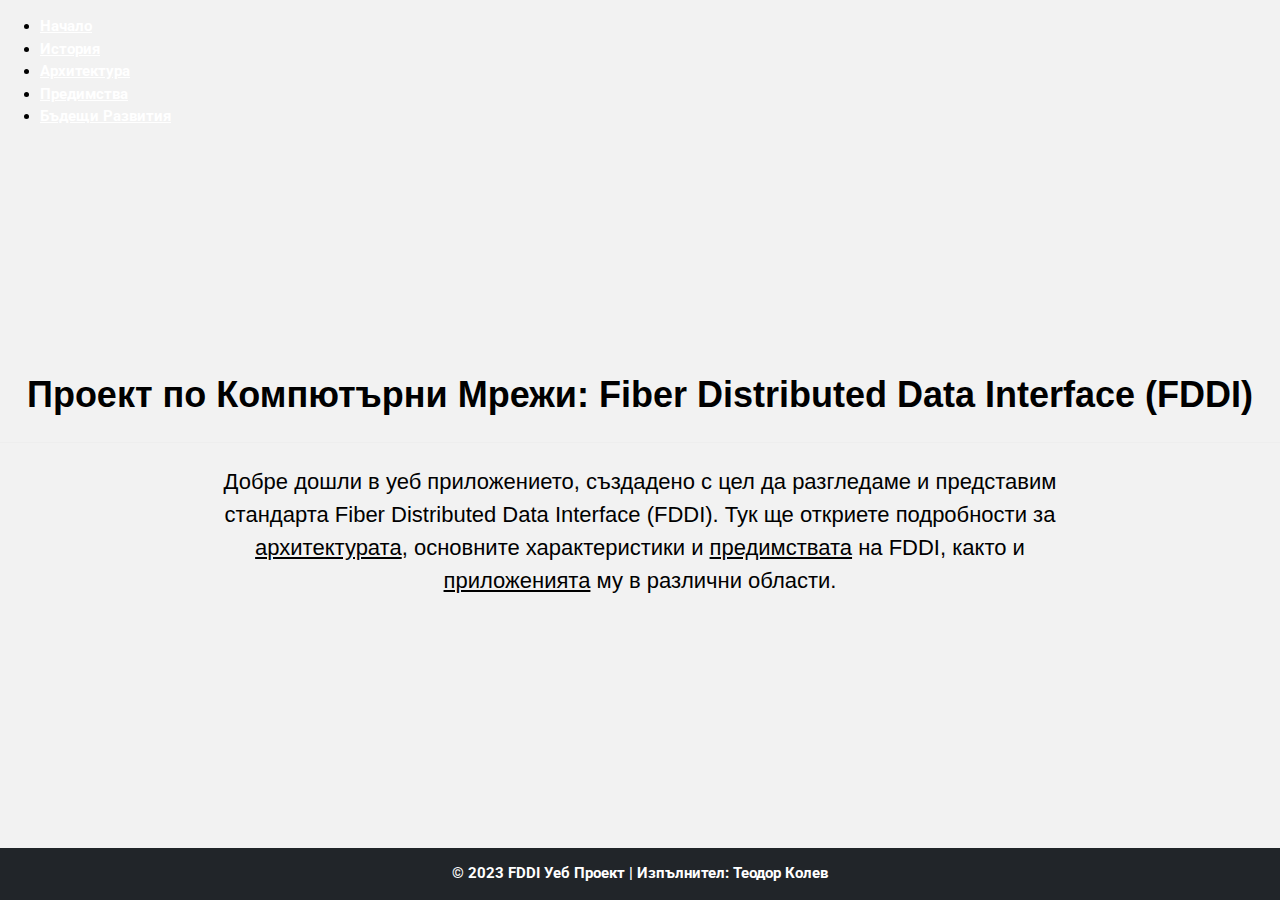
<file: index.html>
<!DOCTYPE html>
<html lang="en">

<head>
    <meta charset="UTF-8">
    <meta name="viewport" content="width=device-width, initial-scale=1.0">
    <title>FDDI - Fiber Distributed Data Interface</title>

    <link rel="stylesheet" href="mainstyles.css">
    <link rel="stylesheet" href="index.css">
    <link rel="stylesheet" href="animate.css">
    <link href="https://cdn.jsdelivr.net/npm/bootstrap@5.0.2/dist/css/bootstrap.min.css" rel="stylesheet"
        integrity="sha384-EVSTQN3/azprG1Anm3QDgpJLIm9Nao0Yz1ztcQTwFspd3yD65VohhpuuCOmLASjC" crossorigin="anonymous">
    <link rel="preconnect" href="https://fonts.googleapis.com">
    <link rel="preconnect" href="https://fonts.gstatic.com" crossorigin>
    <link
        href="https://fonts.googleapis.com/css2?family=Roboto:ital,wght@0,100;0,300;0,400;0,500;0,700;0,900;1,100;1,300;1,400;1,500;1,700;1,900&display=swap"
        rel="stylesheet">
    <link rel="stylesheet" href="https://www.w3schools.com/w3css/4/w3.css">
</head>

<body>
    <nav class="navbar navbar-expand-lg navbar-light bg-dark">
        <div class="container-fluid">
            <div class="collapse navbar-collapse" id="navbarNav">
                <ul class="navbar-nav">
                    <li class="nav-item">
                        <a class="nav-link active" aria-current="page" href="/index.html">Начало</a>
                    </li>
                    <li class="nav-item">
                        <a class="nav-link" href="/history.html">История </a>
                    </li>
                    <li class="nav-item">
                        <a class="nav-link" href="/architecture.html">Архитектура </a>
                    </li>
                    <li class="nav-item">
                        <a class="nav-link" href="/features.html">Предимства </a>
                    </li>
                    <li class="nav-item">
                        <a class="nav-link" href="/applications.html">Бъдещи Развития</a>
                    </li>
                </ul>
            </div>
        </div>
    </nav>
    <div class="main-container w3-center w3-animate-top">
        <header>
            <h1>Проект по Компютърни Мрежи: Fiber Distributed Data Interface (FDDI)</h1>
        </header>
        <hr>
        <section class="welcome-text">
            <p>Добре дошли в уеб приложението, създадено с цел да разгледаме и представим стандарта Fiber Distributed
                Data
                Interface (FDDI). Тук ще откриете подробности за <a href="/architecture.html">архитектурата</a>,
                основните
                характеристики
                и
                <a href="/features.html">предимствата</a>
                на
                FDDI, както и <a href="/applications.html">приложенията</a> му в различни области.
            </p>
        </section>
    </div>
    <footer>
        <p>&copy; 2023 FDDI Уеб Проект | Изпълнител: Теодор Колев</p>
    </footer>
    <script src="https://cdn.jsdelivr.net/npm/@popperjs/core@2.9.2/dist/umd/popper.min.js"
        integrity="sha384-IQsoLXl5PILFhosVNubq5LC7Qb9DXgDA9i+tQ8Zj3iwWAwPtgFTxbJ8NT4GN1R8p"
        crossorigin="anonymous"></script>
    <script src="https://cdn.jsdelivr.net/npm/bootstrap@5.0.2/dist/js/bootstrap.min.js"
        integrity="sha384-cVKIPhGWiC2Al4u+LWgxfKTRIcfu0JTxR+EQDz/bgldoEyl4H0zUF0QKbrJ0EcQF"
        crossorigin="anonymous"></script>
</body>

</html>
</file>
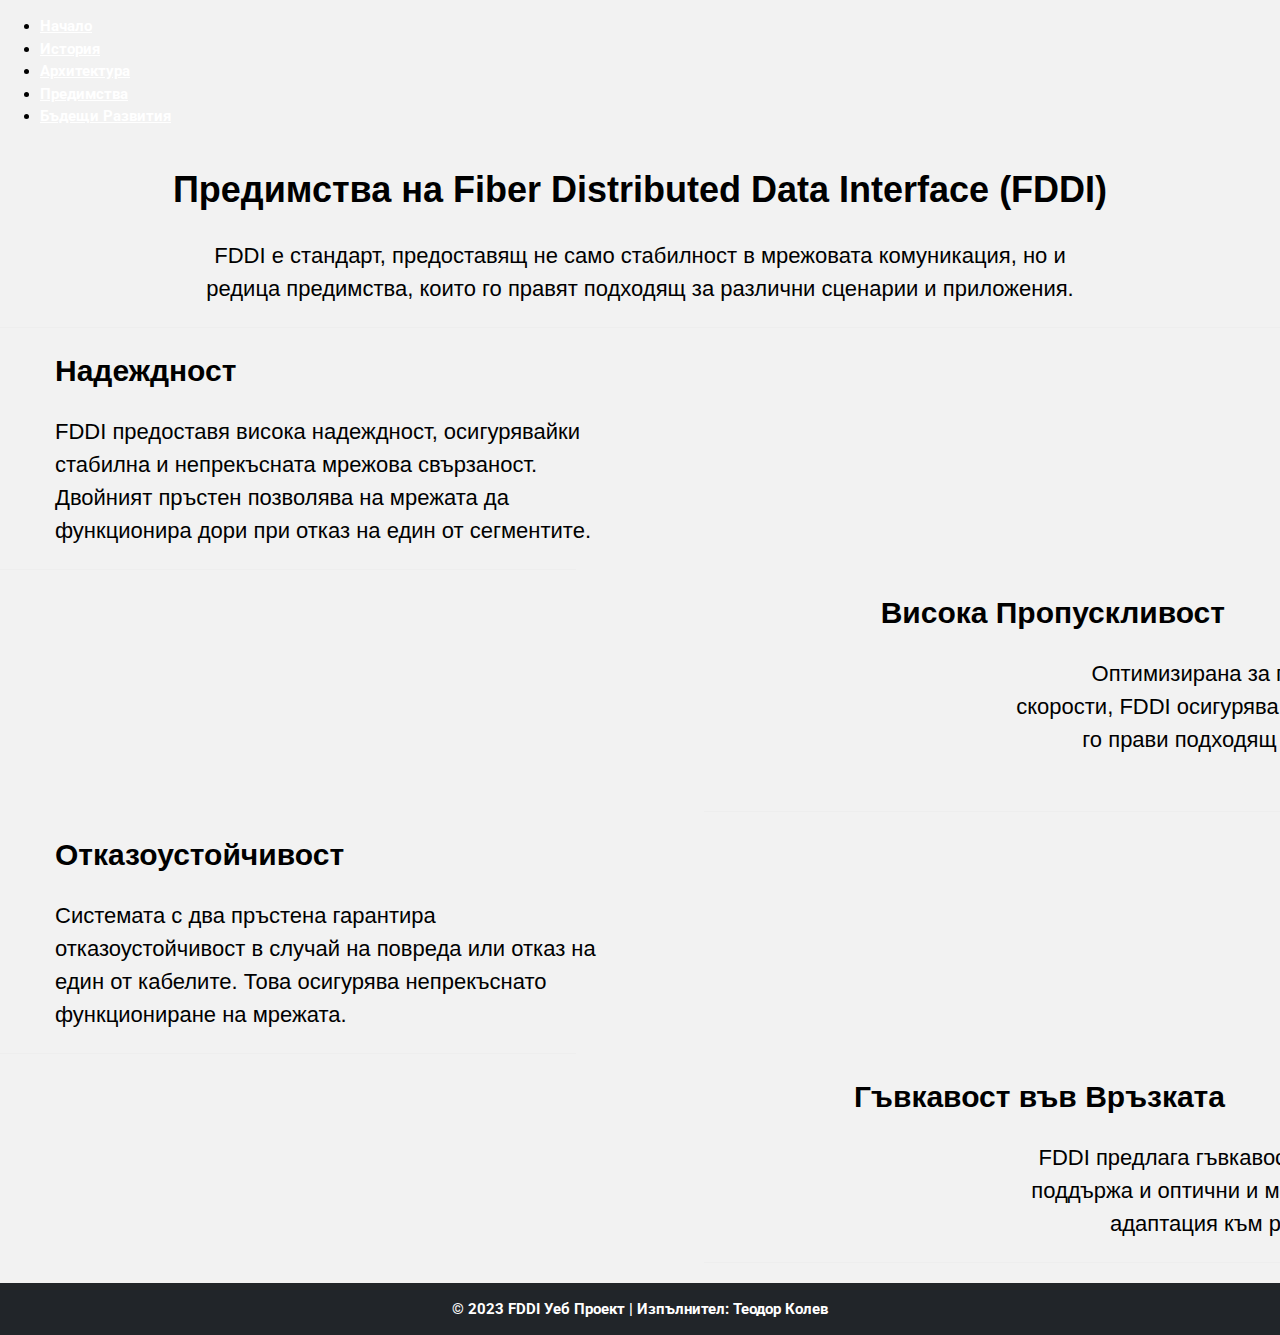
<file: features.html>
<!DOCTYPE html>
<html lang="en">

<head>
    <meta charset="UTF-8">
    <meta name="viewport" content="width=device-width, initial-scale=1.0">
    <title>FDDI - Fiber Distributed Data Interface</title>
    <link rel="stylesheet" href="mainstyles.css">
    <link rel="stylesheet" href="architecture.css">
    <link rel="stylesheet" href="animate.css">
    <link rel="stylesheet" href="features.css">
    <link href="https://cdn.jsdelivr.net/npm/bootstrap@5.0.2/dist/css/bootstrap.min.css" rel="stylesheet"
        integrity="sha384-EVSTQN3/azprG1Anm3QDgpJLIm9Nao0Yz1ztcQTwFspd3yD65VohhpuuCOmLASjC" crossorigin="anonymous">
    <link rel="preconnect" href="https://fonts.googleapis.com">
    <link rel="preconnect" href="https://fonts.gstatic.com" crossorigin>
    <link
        href="https://fonts.googleapis.com/css2?family=Roboto:ital,wght@0,100;0,300;0,400;0,500;0,700;0,900;1,100;1,300;1,400;1,500;1,700;1,900&display=swap"
        rel="stylesheet">
    <link rel="stylesheet" href="https://www.w3schools.com/w3css/4/w3.css">

<body>
    <nav class="navbar navbar-expand-lg navbar-light bg-dark">
        <div class="container-fluid">
            <div class="collapse navbar-collapse" id="navbarNav">
                <ul class="navbar-nav">
                    <li class="nav-item">
                        <a class="nav-link active" aria-current="page" href="/index.html">Начало</a>
                    </li>
                    <li class="nav-item">
                        <a class="nav-link" href="/history.html">История </a>
                    </li>
                    <li class="nav-item">
                        <a class="nav-link" href="/architecture.html">Архитектура </a>
                    </li>
                    <li class="nav-item">
                        <a class="nav-link" href="/features.html">Предимства </a>
                    </li>
                    <li class="nav-item">
                        <a class="nav-link" href="/applications.html">Бъдещи Развития</a>
                    </li>
                </ul>
            </div>
        </div>
    </nav>
    <header class="w3-animate-top">
        <h1>Предимства на Fiber Distributed Data Interface (FDDI)</h1>
    </header>

    <section class="heading w3-animate-top">
        <p>FDDI е стандарт, предоставящ не само стабилност в мрежовата комуникация, но и редица предимства, които го
            правят подходящ за различни сценарии и приложения.</p>
    </section>
    <hr>
    <section class="features-left w3-animate-left">
        <h2>Надеждност</h2>
        <p>FDDI предоставя висока надеждност, осигурявайки стабилна и непрекъсната мрежова свързаност. Двойният пръстен
            позволява на мрежата да функционира дори при отказ на един от сегментите.</p>
        <hr class="features-hr">
    </section>

    <section class="features-right w3-animate-right">
        <h2>Висока Пропускливост</h2>
        <p>Оптимизирана за предаване на данни с високи скорости, FDDI осигурява висока пропускливост, което го прави
            подходящ за приложения с интензивен трафик.</p>
        <hr class="features-hr-right">
    </section>

    <section class="features-left w3-animate-left">
        <h2>Отказоустойчивост</h2>
        <p>Системата с два пръстена гарантира отказоустойчивост в случай на повреда или отказ на един от кабелите. Това
            осигурява непрекъснато функциониране на мрежата.</p>
        <hr class="features-hr">
    </section>

    <section class="features-right w3-animate-right">
        <h2>Гъвкавост във Връзката</h2>
        <p>FDDI предлага гъвкавост в избора на връзката, като поддържа и оптични и медни връзки. Това позволява
            адаптация към различни среди и изисквания.</p>
        <hr class="features-hr-right">
    </section>
    <footer>
        <p>&copy; 2023 FDDI Уеб Проект | Изпълнител: Теодор Колев</p>
    </footer>
    <script src="https://cdn.jsdelivr.net/npm/@popperjs/core@2.9.2/dist/umd/popper.min.js"
        integrity="sha384-IQsoLXl5PILFhosVNubq5LC7Qb9DXgDA9i+tQ8Zj3iwWAwPtgFTxbJ8NT4GN1R8p"
        crossorigin="anonymous"></script>
    <script src="https://cdn.jsdelivr.net/npm/bootstrap@5.0.2/dist/js/bootstrap.min.js"
        integrity="sha384-cVKIPhGWiC2Al4u+LWgxfKTRIcfu0JTxR+EQDz/bgldoEyl4H0zUF0QKbrJ0EcQF"
        crossorigin="anonymous"></script>
    </head>
</body>

</html>
</file>
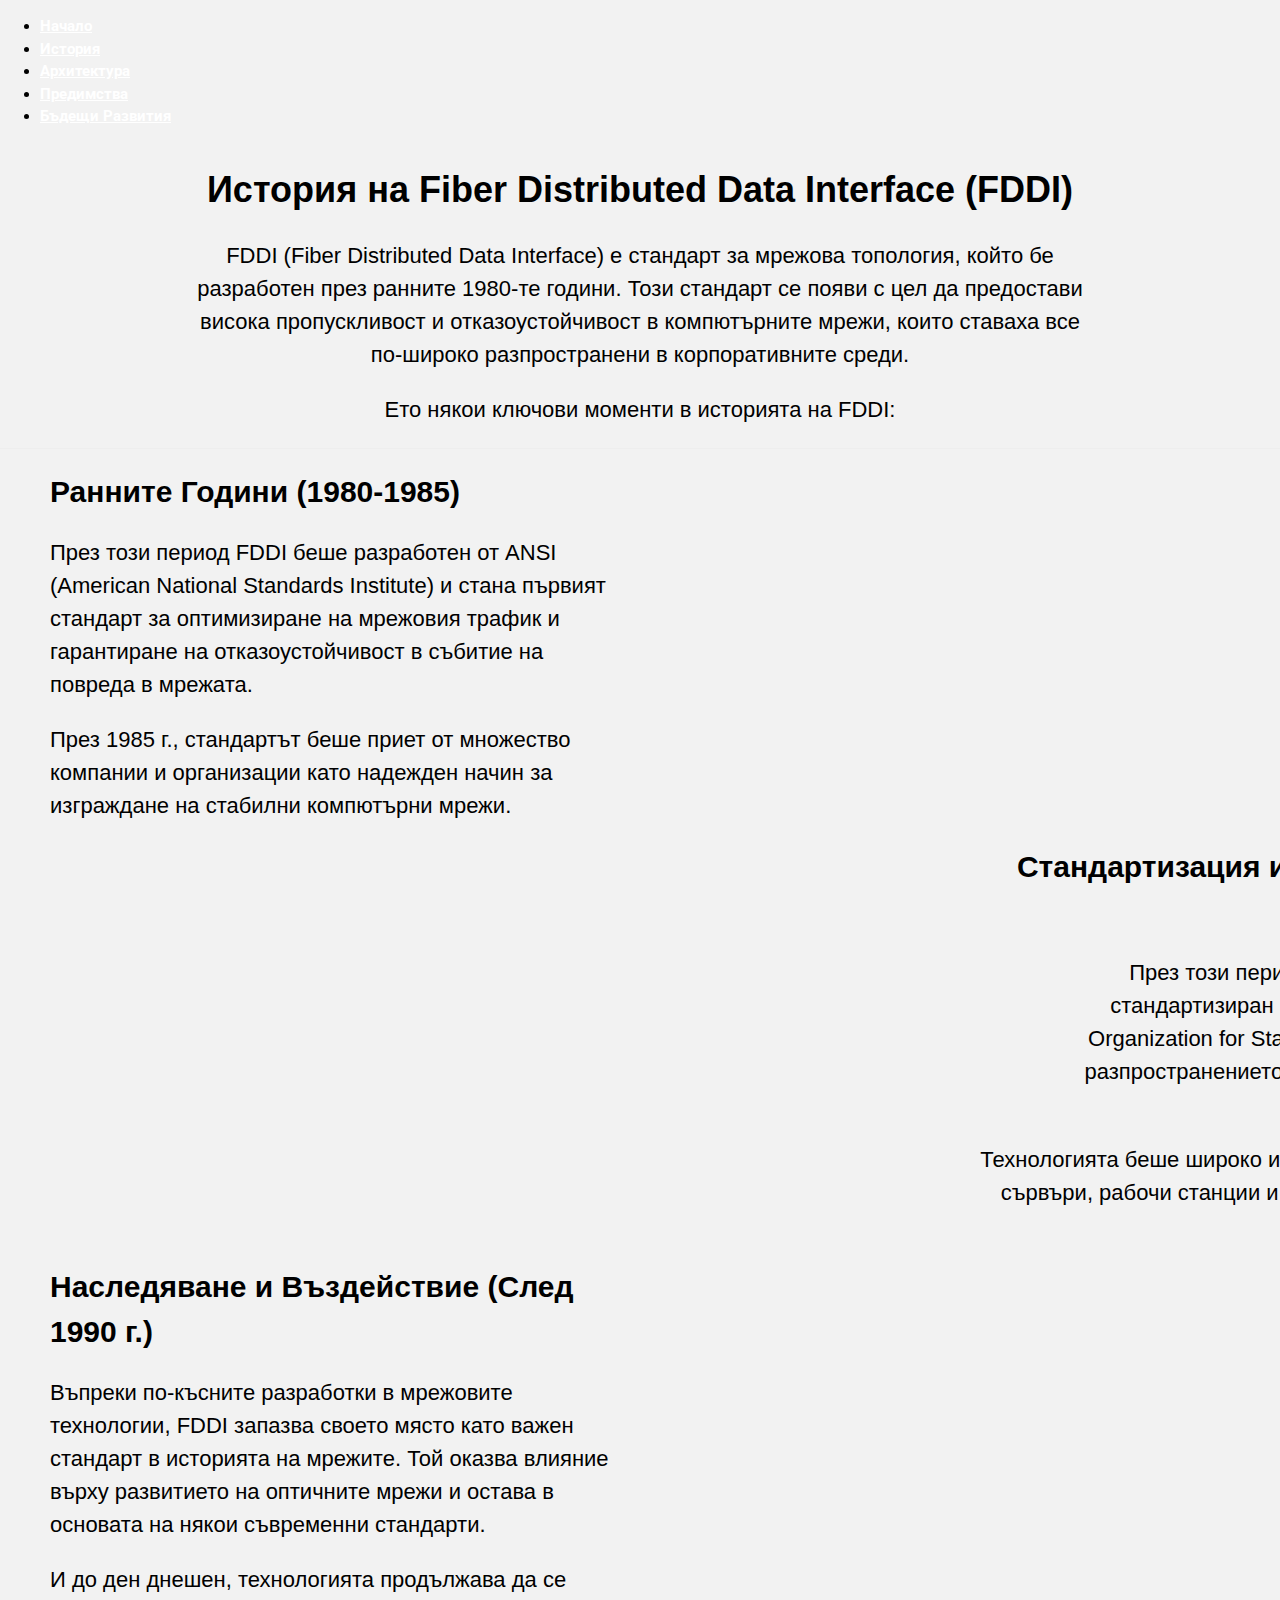
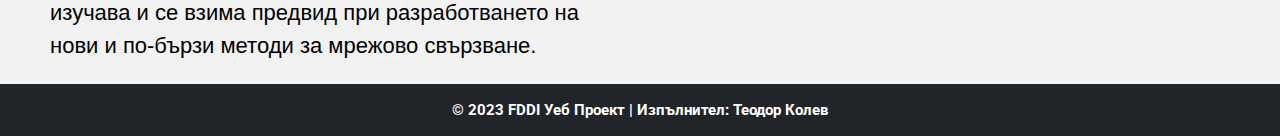
<file: history.html>
<!DOCTYPE html>
<html lang="en">

<head>
    <meta charset="UTF-8">
    <meta name="viewport" content="width=device-width, initial-scale=1.0">
    <title>FDDI - Fiber Distributed Data Interface</title>
    <link rel="stylesheet" href="history.css">
    <link rel="stylesheet" href="mainstyles.css">
    <link rel="stylesheet" href="architecture.css">
    <link rel="stylesheet" href="animate.css">
    <link rel="stylesheet" href="features.css">
    <link href="https://cdn.jsdelivr.net/npm/bootstrap@5.0.2/dist/css/bootstrap.min.css" rel="stylesheet"
        integrity="sha384-EVSTQN3/azprG1Anm3QDgpJLIm9Nao0Yz1ztcQTwFspd3yD65VohhpuuCOmLASjC" crossorigin="anonymous">
    <link rel="preconnect" href="https://fonts.googleapis.com">
    <link rel="preconnect" href="https://fonts.gstatic.com" crossorigin>
    <link
        href="https://fonts.googleapis.com/css2?family=Roboto:ital,wght@0,100;0,300;0,400;0,500;0,700;0,900;1,100;1,300;1,400;1,500;1,700;1,900&display=swap"
        rel="stylesheet">
    <link rel="stylesheet" href="https://www.w3schools.com/w3css/4/w3.css">
</head>

<body>
    <nav class="navbar navbar-expand-lg navbar-light bg-dark">
        <div class="container-fluid">
            <div class="collapse navbar-collapse" id="navbarNav">
                <ul class="navbar-nav">
                    <li class="nav-item">
                        <a class="nav-link active" aria-current="page" href="/index.html">Начало</a>
                    </li>
                    <li class="nav-item">
                        <a class="nav-link" href="/history.html">История </a>
                    </li>
                    <li class="nav-item">
                        <a class="nav-link" href="/architecture.html">Архитектура </a>
                    </li>
                    <li class="nav-item">
                        <a class="nav-link" href="/features.html">Предимства </a>
                    </li>
                    <li class="nav-item">
                        <a class="nav-link" href="/applications.html">Бъдещи Развития</a>
                    </li>
                </ul>
            </div>
        </div>
    </nav>
    <header>
        <h1>История на Fiber Distributed Data Interface (FDDI)</h1>
    </header>

    <section class="header">
        <p>FDDI (Fiber Distributed Data Interface) е стандарт за мрежова топология, който бе разработен през ранните
            1980-те години. Този стандарт се появи с цел да предостави висока пропускливост и отказоустойчивост в
            компютърните мрежи, които ставаха все по-широко разпространени в корпоративните среди.</p>

        <p>Ето някои ключови моменти в историята на FDDI:</p>
        <hr>
    </section>

    <section class="info-left w3-animate-left">
        <h2>Ранните Години (1980-1985)</h2>
        <p>През този период FDDI беше разработен от ANSI (American National Standards Institute) и стана първият
            стандарт за оптимизиране на мрежовия трафик и гарантиране на отказоустойчивост в събитие на повреда в
            мрежата.</p>

        <p>През 1985 г., стандартът беше приет от множество компании и организации като надежден начин за изграждане на
            стабилни компютърни мрежи.</p>
    </section>

    <section class="info-right w3-animate-right">
        <h2>Стандартизация и Разпространение (1986-1990)</h2>
        <p>През този период, FDDI беше официално стандартизиран от ANSI и ISO (International Organization for
            Standardization), което улесни разпространението му в големи корпорации и организации.</p>

        <p>Технологията беше широко използвана за свързване на сървъри, рабочи станции и други устройства в големи офиси
            и кампуси.</p>
    </section>

    <section class="info-left w3-animate-left">
        <h2>Наследяване и Въздействие (След 1990 г.)</h2>
        <p>Въпреки по-късните разработки в мрежовите технологии, FDDI запазва своето място като важен стандарт в
            историята на мрежите. Той оказва влияние върху развитието на оптичните мрежи и остава в основата на някои
            съвременни стандарти.</p>

        <p>И до ден днешен, технологията продължава да се изучава и се взима предвид при разработването на нови и
            по-бързи методи за мрежово свързване.</p>
    </section>
    <footer>
        <p>&copy; 2023 FDDI Уеб Проект | Изпълнител: Теодор Колев</p>
    </footer>
    <script src="https://cdn.jsdelivr.net/npm/@popperjs/core@2.9.2/dist/umd/popper.min.js"
        integrity="sha384-IQsoLXl5PILFhosVNubq5LC7Qb9DXgDA9i+tQ8Zj3iwWAwPtgFTxbJ8NT4GN1R8p"
        crossorigin="anonymous"></script>
    <script src="https://cdn.jsdelivr.net/npm/bootstrap@5.0.2/dist/js/bootstrap.min.js"
        integrity="sha384-cVKIPhGWiC2Al4u+LWgxfKTRIcfu0JTxR+EQDz/bgldoEyl4H0zUF0QKbrJ0EcQF"
        crossorigin="anonymous"></script>
</body>

</html>
</file>
<file: mainstyles.css>
body {
    background-color: #f2f2f2 !important;
    font-family: 'Roboto', sans-serif;
}


.nav-item a {
    color: white !important;
    font-family: 'Roboto', sans-serif;
    font-weight: 700;
}

@media (min-width: 992px) {
    .navbar-expand-lg .navbar-collapse {
        display: flex !important;
        flex-basis: auto;
        flex-direction: column;
    }
}

.footer-item {
    list-style-type: none;
}
</file>
<file: index.css>
header h1 {
    text-align: center;
    font-weight: bold;
    margin-top: 10px;
}

.welcome-text p {
    text-align: center;
    width: 70%;
    margin-left: auto;
    margin-right: auto;
    font-weight: 500;
    font-size: 22px;
}

.main-container {
    margin-top: 225px;
}


footer {
    background-color: #212529;
    color: white;
    font-family: 'Roboto', sans-serif;
    font-weight: 700;
    position: absolute;
    bottom: 0;
    width: 100%;
    height: 3.5rem;
    text-align: center
}

footer p {
    text-align: center;
    margin-bottom: 1rem;
    margin-top: 14px;
}


.welcome-text a:hover {
    color: white;
}
</file>
<file: architecture.css>
header h1 {
    font-weight: bold;
    text-align: center;
    margin-top: 20px;
}

.architecture p {
    text-align: center;
    width: 70%;
    margin-left: auto;
    margin-right: auto;
    font-weight: 500;
    font-size: 22px;
}

.structural {
    margin-left: 50px;
}

.structural h2 {
    font-weight: bold;
}

.structural p {
    width: 45%;
    font-weight: 500;
    font-size: 22px;
}

.pic {
    text-align: right;

}

.features {
    text-align: right;
    padding-bottom: 30px;
    margin-right: 50px;
}

.features h2 {
    font-weight: bold;
}

.features ul {
    font-weight: 500;
    font-size: 22px;
    list-style-type: none;
}

.features p {
    font-weight: 500;
    font-size: 22px;
}


footer {
    background-color: #212529;
    color: white;
    font-family: 'Roboto', sans-serif;
    font-weight: 700;
    display: flex;
    align-items: center;
    justify-content: center;
    position: relative;
    bottom: 0;
    width: 100%;
    height: 3.5rem;
}

footer p {
    text-align: center;
    margin: 0;
    line-height: 3.5rem;
}
</file>
<file: features.css>
footer {
    background-color: #212529;
    color: white;
    font-family: 'Roboto', sans-serif;
    font-weight: 700;
    display: flex;
    align-items: center;
    justify-content: center;
    position: relative;
    bottom: 0;
    width: 100%;
    height: 3.5rem;
}

footer p {
    text-align: center;
    margin: 0;
    line-height: 3.5rem;
}

.heading p {
    text-align: center;
    width: 70%;
    margin-left: auto;
    margin-right: auto;
    font-weight: 500;
    font-size: 22px;
}

.features-left h2 {
    font-weight: bold;
    margin-left: 55px;
}

.features-left p {
    width: 45%;
    font-weight: 500;
    font-size: 22px;
    margin-left: 55px;
}

.features-right {
    text-align: right;
}

.features-right h2 {
    font-weight: bold;
    margin-right: 55px;
}

.features-right p {
    font-weight: 500;
    font-size: 22px;
    width: 45%;
    margin-left: 1000px;
}

.features-hr-right {
    margin-left: auto;
    width: 45%;
}

.features-hr {
    width: 45%;
}
</file>
<file: history.css>
footer {
    background-color: #212529;
    color: white;
    font-family: 'Roboto', sans-serif;
    font-weight: 700;
    position: absolute;
    bottom: 0;
    width: 100%;
    height: 3.5rem;
    text-align: center
}

footer p {
    text-align: center;
    margin-bottom: 1rem;
    margin-top: 14px;
}

header h1 {
    font-weight: bold;
}

.header p {
    text-align: center;
    width: 70%;
    margin-left: auto;
    margin-right: auto;
    font-weight: 500;
    font-size: 22px;
}

.info-left h2 {
    font-weight: bold;
}

.info-left {
    text-align: left;
    width: 45%;
    font-weight: 500;
    font-size: 22px;
    margin-left: 50px;
}

.info-right {
    text-align: right;
    width: 45%;
    font-weight: 500;
    font-size: 22px;
    margin-left: 980px;
}

.info-right h2 {
    font-weight: bold;
}
</file>
